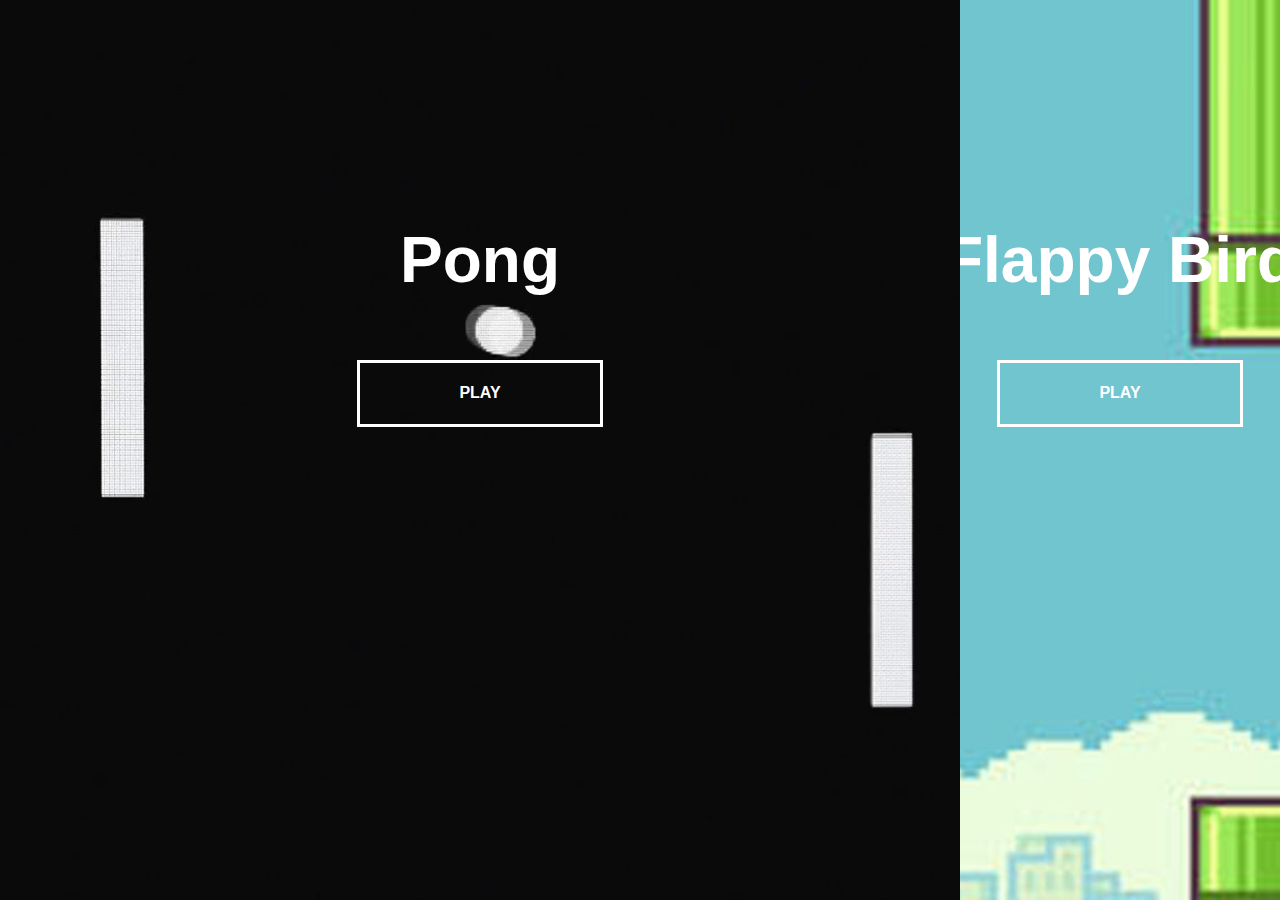
<file: index.html>
<!DOCTYPE html>
<html lang="en">
<head>
    <meta charset="UTF-8">
    <meta name="viewport" content="width=device-width, initial-scale=1.0">
    <meta http-equiv="X-UA-Compatible" content="ie=edge">
    <link rel="stylesheet" href="css/style.css">
    <title>Split Landing Page</title>
</head>
<body>
    <div class="container">
        <div class="split left">
            <h1>Pong</h1>
            <a href="pong.html" class="button">Play</a>
        </div>
        <div class="split right">
            <h1>Flappy Bird</h1>
            <a href="flappyBird.html" class="button">Play</a>
        </div>
    </div>

    <script src="js/main.js"></script>
</body>
</html>
</file>
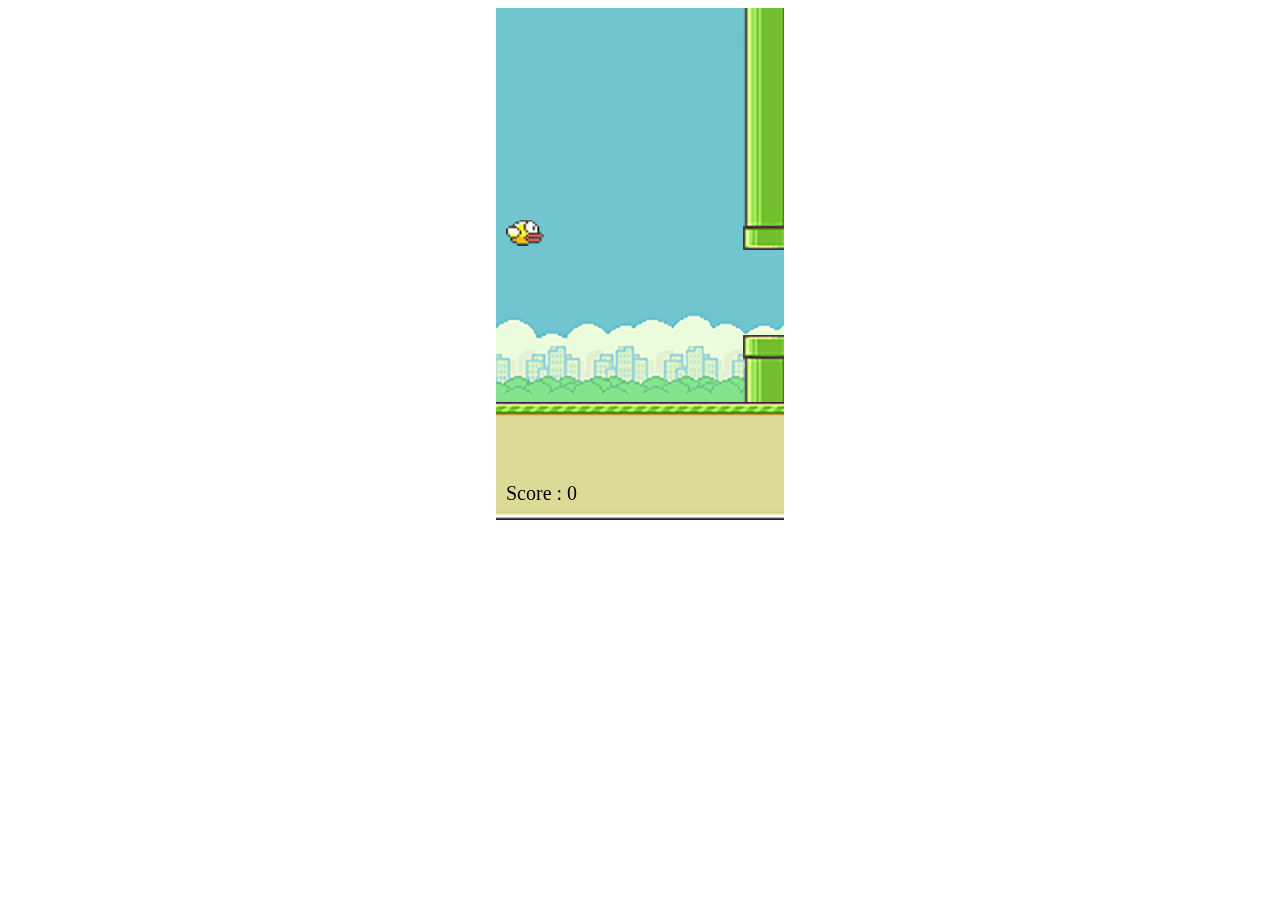
<file: flappyBird.html>
<!DOCTYPE html>
<html lang="en">
<head>
    <meta charset="UTF-8">
    <meta name="viewport" content="width=device-width, initial-scale=1.0">
    <meta http-equiv="X-UA-Compatible" content="ie=edge">
    <link rel="stylesheet" href="css/centerCanvas.css">
    <title>Flappy Bird</title>
</head>
<body>

    <canvas id="flappyCanvas" width="288" height="512"></canvas>

    <script src="js/flappy.js"></script>
</body>
</html>
</file>
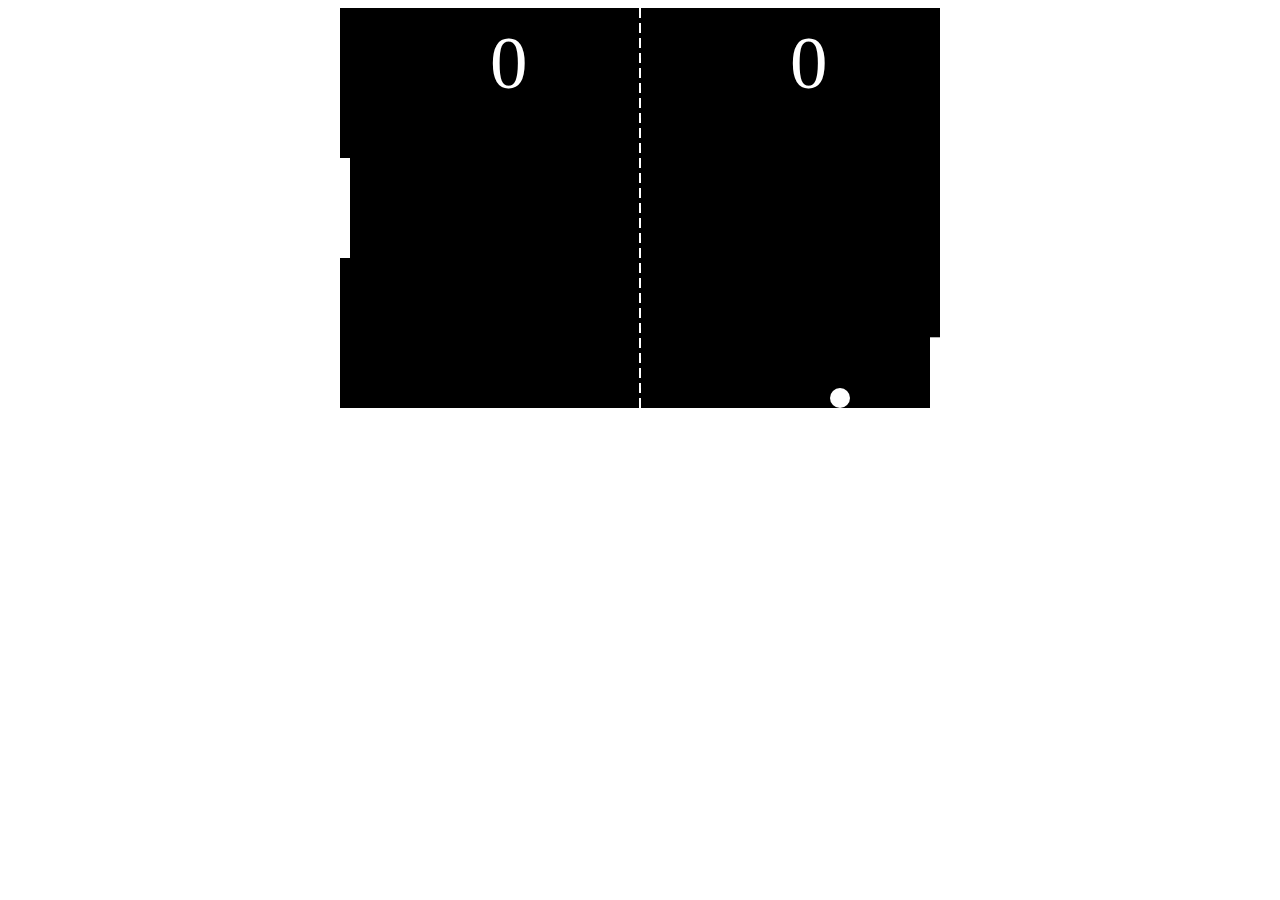
<file: pong.html>
<!DOCTYPE html>
<html lang="en">
<head>
    <meta charset="UTF-8">
    <meta name="viewport" content="width=device-width, initial-scale=1.0">
    <meta http-equiv="X-UA-Compatible" content="ie=edge">
    <link rel="stylesheet" href="css/centerCanvas.css">
    <title>Pong</title>
</head>
<body>
    <canvas id="pong" width="600" height="400"></canvas>
    
    <script src="js/pong.js"></script>
</body>
</html>
</file>
<file: css/style.css>
:root {
    --left-button-hover-color: rgba(248, 242, 242, 0.1);
    --right-button-hover-color: rgba(0, 0, 0, 0.9);
    --hover-width: 75%;
    --other-width: 25%;
    --speed: 1000ms;
}
  
html, body {
    padding:0;
    margin:0;
    font-family: 'Franklin Gothic Medium', 'Arial Narrow', Arial, sans-serif;
    width: 100%;
    height: 100%;
    overflow-x: hidden;
}
  
h1 {
    font-size: 4rem;
    color: #fff;
    position: absolute;
    left: 50%;
    top: 20%;
    transform: translateX(-50%);
    white-space: nowrap;
}
  
.button {
    display: block;
    position: absolute;
    left: 50%;
    top: 40%;
    height: 2.5rem;
    padding-top: 1.3rem;
    width: 15rem;
    text-align: center;
    color: #fff;
    border: #fff solid 0.2rem;
    font-size: 1rem;
    font-weight: bold;
    text-transform: uppercase;
    text-decoration: none;
    transform: translateX(-50%);
}
  
.split.left .button:hover {
    background-color: var(--left-button-hover-color);
    border-color: var(--left-button-hover-color);
}
  
.split.right .button:hover {
    background-color: var(--right-button-hover-color);
    border-color: var(--right-button-hover-color);
}
  
.container {
    position: relative;
    width: 100%;
    height: 100%;
}
  
.split {
    position: absolute;
    width: 50%;
    height: 100%;
    overflow: hidden;
}
  
.split.left {
    left:0;
    background: url('../assets/images/mainPage/pongMenuBg.png') center center no-repeat;
    background-size: cover;
}
  
.split.left:before {
    position:absolute;
    content: "";
    width: 100%;
    height: 100%;
}
  
.split.right {
    right:0;
    background: url('../assets/images/mainPage/flappyMenuBg.jpeg') center center no-repeat;
    background-size: cover;
}
  
.split.right:before {
    position:absolute;
    content: "";
    width: 100%;
    height: 100%;
}
  
.split.left, .split.right, .split.right:before, .split.left:before {
    transition: var(--speed) all ease-in-out;
}
  
.hover-left .left {
    width: var(--hover-width);
}
  
.hover-left .right {
    width: var(--other-width);
}
  
.hover-left .right:before {
    z-index: 2;
}
  
  
.hover-right .right {
    width: var(--hover-width);
}
  
.hover-right .left {
    width: var(--other-width);
}
  
.hover-right .left:before {
    z-index: 2;
}
  
@media(max-width: 800px) {
    h1 {
        font-size: 2rem;
    }
  
    .button {
        width: 12rem;
    }
}
  
@media(max-height: 700px) {
    .button {
        top: 70%;
    }
}
</file>
<file: css/centerCanvas.css>
#pong, #flappyCanvas {
    margin: auto;
    display: block;
}
</file>
